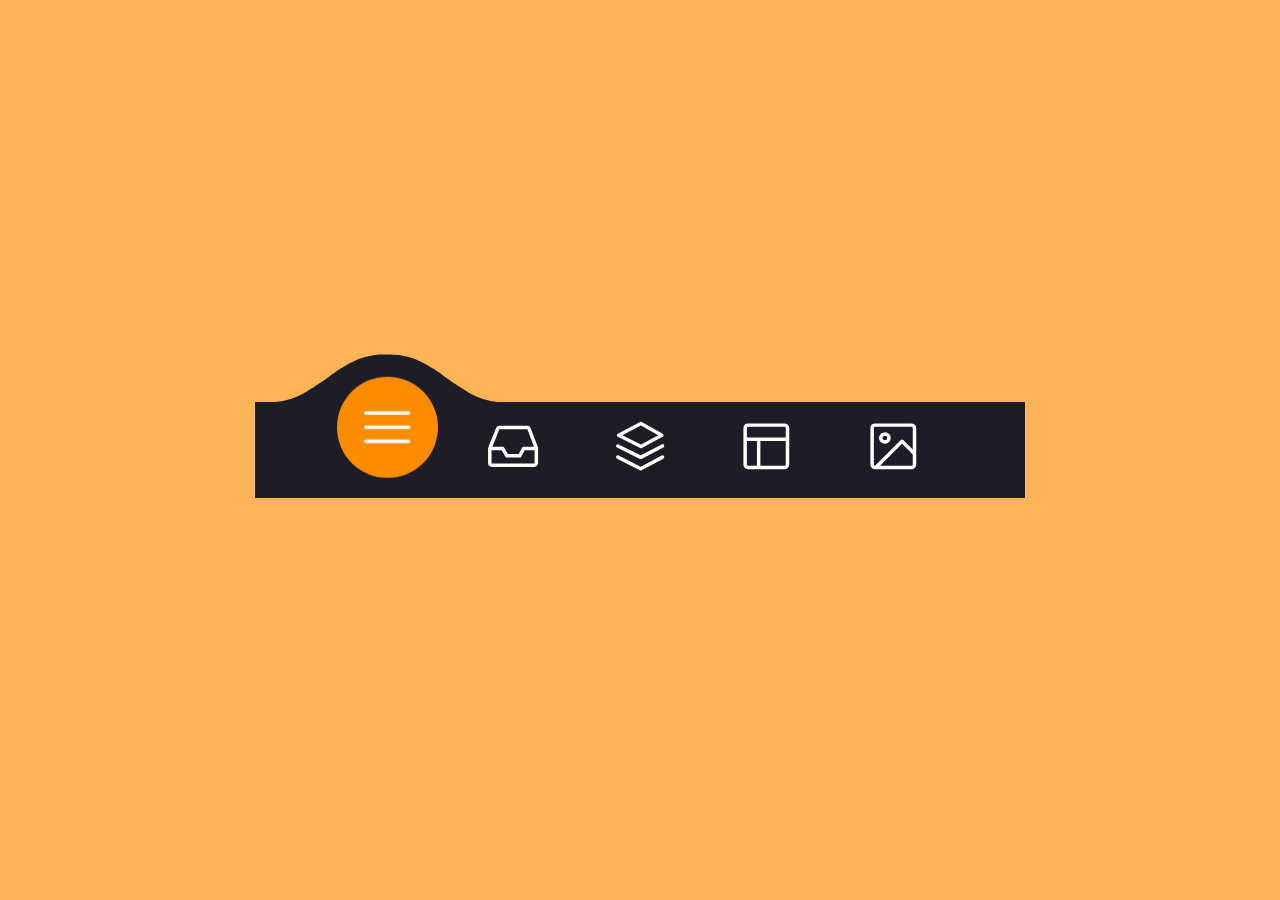
<file: cc.html>
<!DOCTYPE html>
<html lang="en">
<head>
    <meta charset="UTF-8">
    <meta name="viewport" content="width=device-width, initial-scale=1.0">
    <title>Document</title>
    <link rel="stylesheet" href="cc.css">
</head>
<body>
    <menu class="menu">
    
        <button class="menu__item active" style="--bgColorItem: #ff8c00;" >
          <svg class="icon" viewBox="0 0 24 24">
            <path d="M3.8,6.6h16.4"/>
            <path d="M20.2,12.1H3.8"/>
            <path d="M3.8,17.5h16.4"/>
          </svg>
        </button>
    
        <button class="menu__item" style="--bgColorItem: #f54888;">
          <svg class="icon" viewBox="0 0 24 24">
            <path  d="M6.7,4.8h10.7c0.3,0,0.6,0.2,0.7,0.5l2.8,7.3c0,0.1,0,0.2,0,0.3v5.6c0,0.4-0.4,0.8-0.8,0.8H3.8
            C3.4,19.3,3,19,3,18.5v-5.6c0-0.1,0-0.2,0.1-0.3L6,5.3C6.1,5,6.4,4.8,6.7,4.8z"/>
            <path  d="M3.4,12.9H8l1.6,2.8h4.9l1.5-2.8h4.6"/>
          </svg>
        </button>
    
        <button class="menu__item" style="--bgColorItem: #4343f5;" >
          <svg class="icon" viewBox="0 0 24 24">
          <path  d="M3.4,11.9l8.8,4.4l8.4-4.4"/>
          <path  d="M3.4,16.2l8.8,4.5l8.4-4.5"/>
          <path  d="M3.7,7.8l8.6-4.5l8,4.5l-8,4.3L3.7,7.8z"/>
        </button>
    
        <button class="menu__item" style="--bgColorItem: #e0b115;" > 
          <svg class="icon" viewBox="0 0 24 24" >
            <path  d="M5.1,3.9h13.9c0.6,0,1.2,0.5,1.2,1.2v13.9c0,0.6-0.5,1.2-1.2,1.2H5.1c-0.6,0-1.2-0.5-1.2-1.2V5.1
              C3.9,4.4,4.4,3.9,5.1,3.9z"/>
            <path  d="M4.2,9.3h15.6"/>
            <path  d="M9.1,9.5v10.3"/>
        </button>
    
        <button class="menu__item" style="--bgColorItem:#65ddb7;">
          <svg class="icon" viewBox="0 0 24 24" >
            <path  d="M5.1,3.9h13.9c0.6,0,1.2,0.5,1.2,1.2v13.9c0,0.6-0.5,1.2-1.2,1.2H5.1c-0.6,0-1.2-0.5-1.2-1.2V5.1
              C3.9,4.4,4.4,3.9,5.1,3.9z"/>
            <path  d="M5.5,20l9.9-9.9l4.7,4.7"/>
            <path  d="M10.4,8.8c0,0.9-0.7,1.6-1.6,1.6c-0.9,0-1.6-0.7-1.6-1.6C7.3,8,8,7.3,8.9,7.3C9.7,7.3,10.4,8,10.4,8.8z"/>
          </svg>
        </button>
    
        <div class="menu__border"></div>
    
      </menu>
    
      <div class="svg-container">
        <svg viewBox="0 0 202.9 45.5" >
          <clipPath id="menu" clipPathUnits="objectBoundingBox" transform="scale(0.0049285362247413 0.021978021978022)">
            <path  d="M6.7,45.5c5.7,0.1,14.1-0.4,23.3-4c5.7-2.3,9.9-5,18.1-10.5c10.7-7.1,11.8-9.2,20.6-14.3c5-2.9,9.2-5.2,15.2-7
              c7.1-2.1,13.3-2.3,17.6-2.1c4.2-0.2,10.5,0.1,17.6,2.1c6.1,1.8,10.2,4.1,15.2,7c8.8,5,9.9,7.1,20.6,14.3c8.3,5.5,12.4,8.2,18.1,10.5
              c9.2,3.6,17.6,4.2,23.3,4H6.7z"/>
          </clipPath>
        </svg>
      </div>
      <script src="cc.js"></script>
</body>
</html>
</file>
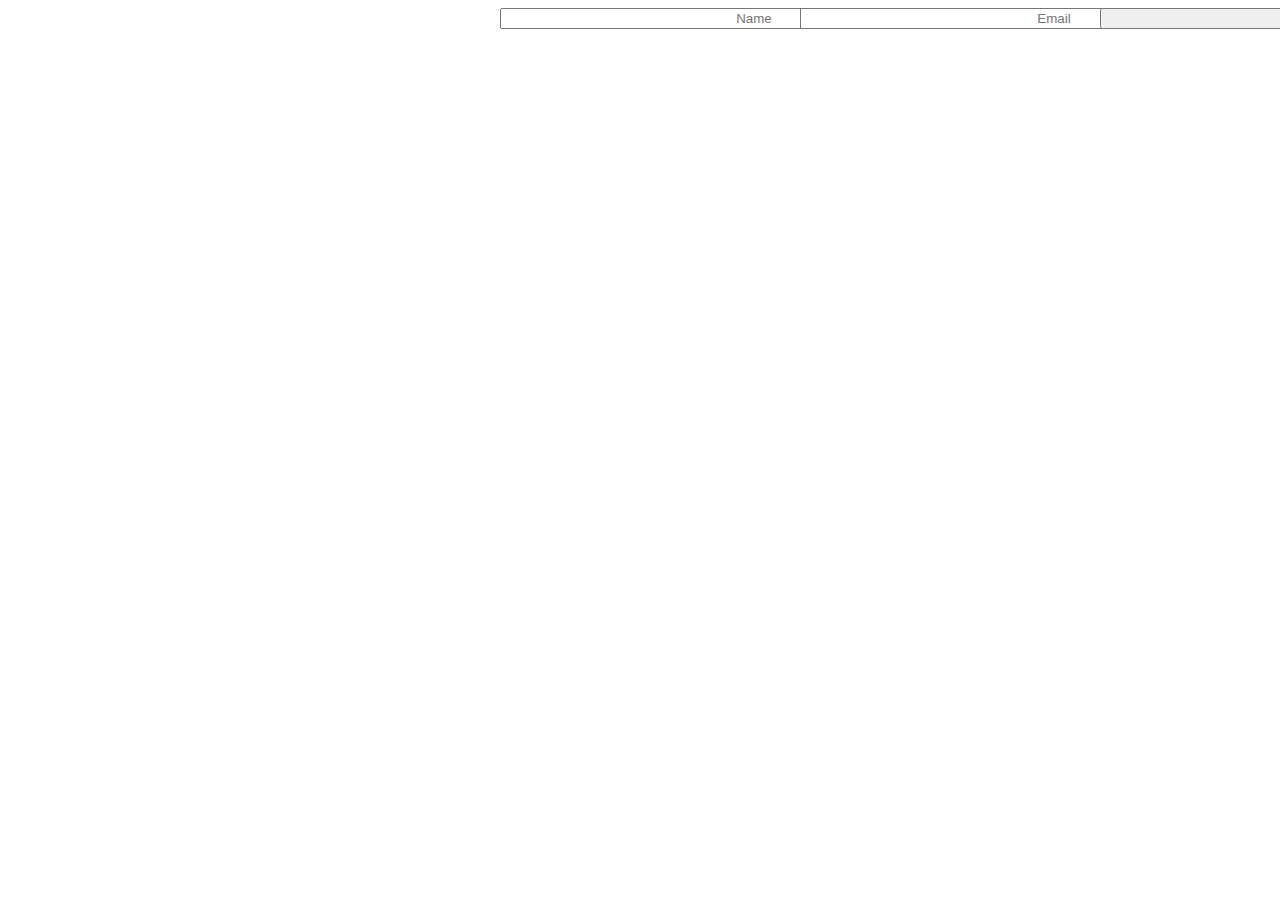
<file: supp.html>
<!DOCTYPE html>
<html lang="uk">
<head>
    <meta charset="UTF-8">
    <title>Форма</title>
    <link rel="stylesheet" href="supp.css" />
</head>
<body>
    <div class="buttons">
    <form id="myForm">
        <input type="text" name="name" placeholder="Name"style="position:absolute;left:500px;">
        <input type="email" name="email" placeholder="Email"style="position:absolute;left:800px;">
        <input type="submit" value="Click to send"style="position: absolute;left:1100px;">
    </form>
</div>

    <script>
        document.getElementById('myForm').addEventListener('submit', function(e) {
            e.preventDefault();
            
            const formData = new FormData(this);
            let params = new URLSearchParams(formData);
            
            // Перевірка: виведемо дані в консоль
            console.log("Дані форми:", params.toString());
            
            // Переконайтеся, що 'result.html' знаходиться в тому ж каталозі
            window.location.href = 'result.html?' + params.toString();
        });
    </script>
</body>
</html>
</file>
<file: cc.css>
html {

    box-sizing: border-box;
    --bgColorMenu : #1d1d27;
    --duration: .7s;    

}

html *,
html *::before,
html *::after {

    box-sizing: inherit;

}

body{
    
    margin: 0;
    display: flex;
    height: 100vh;
    overflow: hidden;
    align-items: center;
    justify-content: center;
    background-color: #ffb457;
    -webkit-tap-highlight-color: transparent;
    transition: background-color var(--duration);

}

.menu{

    margin: 0;
    display: flex;
    /* Works well with 100% width  */
    width: 32.05em;
    font-size: 1.5em;
    padding: 0 2.85em;
    position: relative;
    align-items: center;
    justify-content: center;
    background-color: var(--bgColorMenu);
    
}

.menu__item{
    
    all: unset;
    flex-grow: 1;
    z-index: 100;
    display: flex;
    cursor: pointer;
    position: relative;
    border-radius: 50%;
    align-items: center;
    will-change: transform;
    justify-content: center;
    padding: 0.55em 0 0.85em;
    transition: transform var(--timeOut , var(--duration));
    
}

.menu__item::before{
    
    content: "";
    z-index: -1;
    width: 4.2em;
    height: 4.2em;
    border-radius: 50%;
    position: absolute;
    transform: scale(0);
    transition: background-color var(--duration), transform var(--duration);
    
}


.menu__item.active {

    transform: translate3d(0, -.8em , 0);

}

.menu__item.active::before{
    
    transform: scale(1);
    background-color: var(--bgColorItem);

}

.icon{
    
    width: 2.6em;
    height: 2.6em;
    stroke: white;
    fill: transparent;
    stroke-width: 1pt;
    stroke-miterlimit: 10;
    stroke-linecap: round;
    stroke-linejoin: round;
    stroke-dasharray: 400;
    
}

.menu__item.active .icon {

    animation: strok 1.5s reverse;
    
}

@keyframes strok {

    100% {

        stroke-dashoffset: 400;

    }

}

.menu__border{

    left: 0;
    bottom: 99%;
    width: 10.9em;
    height: 2.4em;
    position: absolute;
    clip-path: url(#menu);
    will-change: transform;
    background-color: var(--bgColorMenu);
    transition: transform var(--timeOut , var(--duration));
    
}

.svg-container {

    width: 0;
    height: 0;
}


@media screen and (max-width: 50em) {
    .menu{
        font-size: .8em;
    }
}
</file>
<file: supp.css>
body{
 
   background-size: cover;
   background-attachment: fixed;
   background-repeat: no-repeat;
   background-image: url(https://images4.alphacoders.com/819/thumb-1920-819162.jpg);
}

    


input{
    text-align: center;
    display: block;
    width:500px;
}



@media (min-width:1629px) {
    .input1{
        position: relative;
        text-align: center;
    }
}
@media (min-width:1200px) {
    .input1{
        position: relative;
        text-align: center;
    }
}
@media (min-width:151px) {
    .input1{
        position: relative;
        text-align: center;
    }
}

.buttons:hover{
    box-shadow: 0px 0px 10px 10px red; 
    transition-delay: 0.4s;
    transition-duration: 0.5s;
}
</file>
